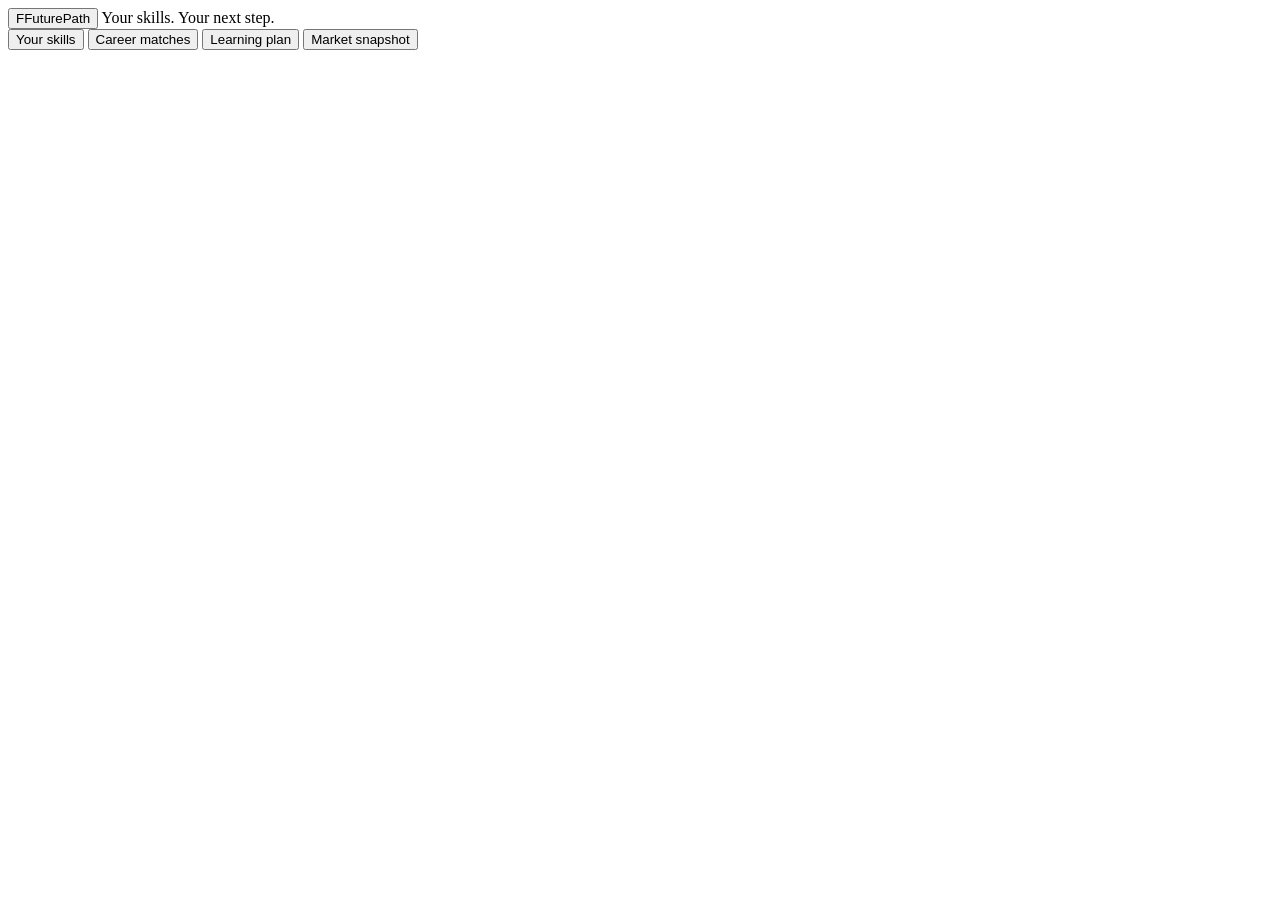
<file: frontend/studio.html>
<!doctype html>
<html lang="en">
<head>
  <meta charset="utf-8">
  <meta name="viewport" content="width=device-width,initial-scale=1">
  <meta name="color-scheme" content="light">
  <title>FuturePath — your next step</title>
  <!-- STUDIO_CSS -->
</head>
<body>
  <script id="futurepath-data" type="application/json">__FUTUREPATH_DATA__</script>
  <div class="shell">
    <header class="topline" id="journey-header">
      <button class="brand" data-go="home" aria-label="FuturePath home">
        <span class="brand-mark" aria-hidden="true">F</span>FuturePath
      </button>
      <span class="session-note">Your skills. Your next step.</span>
    </header>
    <div class="progress-wrap" id="journey-progress">
      <div class="progress-meta"><span id="progress-label"></span><span id="progress-title"></span></div>
      <div class="steps" aria-hidden="true">
        <span class="step-line"><i></i></span>
        <span class="step-line"><i></i></span>
        <span class="step-line"><i></i></span>
      </div>
    </div>
    <main class="main" id="main" tabindex="-1">
      <section id="page-home" class="page-view" hidden><!-- STUDIO_LANDING --></section>
      <section id="page-profile" class="page-view" hidden></section>
      <section id="page-matches" class="page-view" hidden></section>
      <section id="page-reskilling" class="page-view" hidden></section>
      <section id="page-market" class="page-view" hidden></section>
    </main>
  </div>
  <nav class="floating-nav" id="journey-nav" aria-label="Journey steps">
    <button data-step="skills">Your skills</button>
    <button data-step="matches">Career matches</button>
    <button data-step="plan">Learning plan</button>
    <button data-step="market">Market snapshot</button>
  </nav>
  <div id="toast-region" role="status" aria-live="polite"></div>
  <script>/* STUDIO_SCRIPT */</script>
</body>
</html>
</file>
